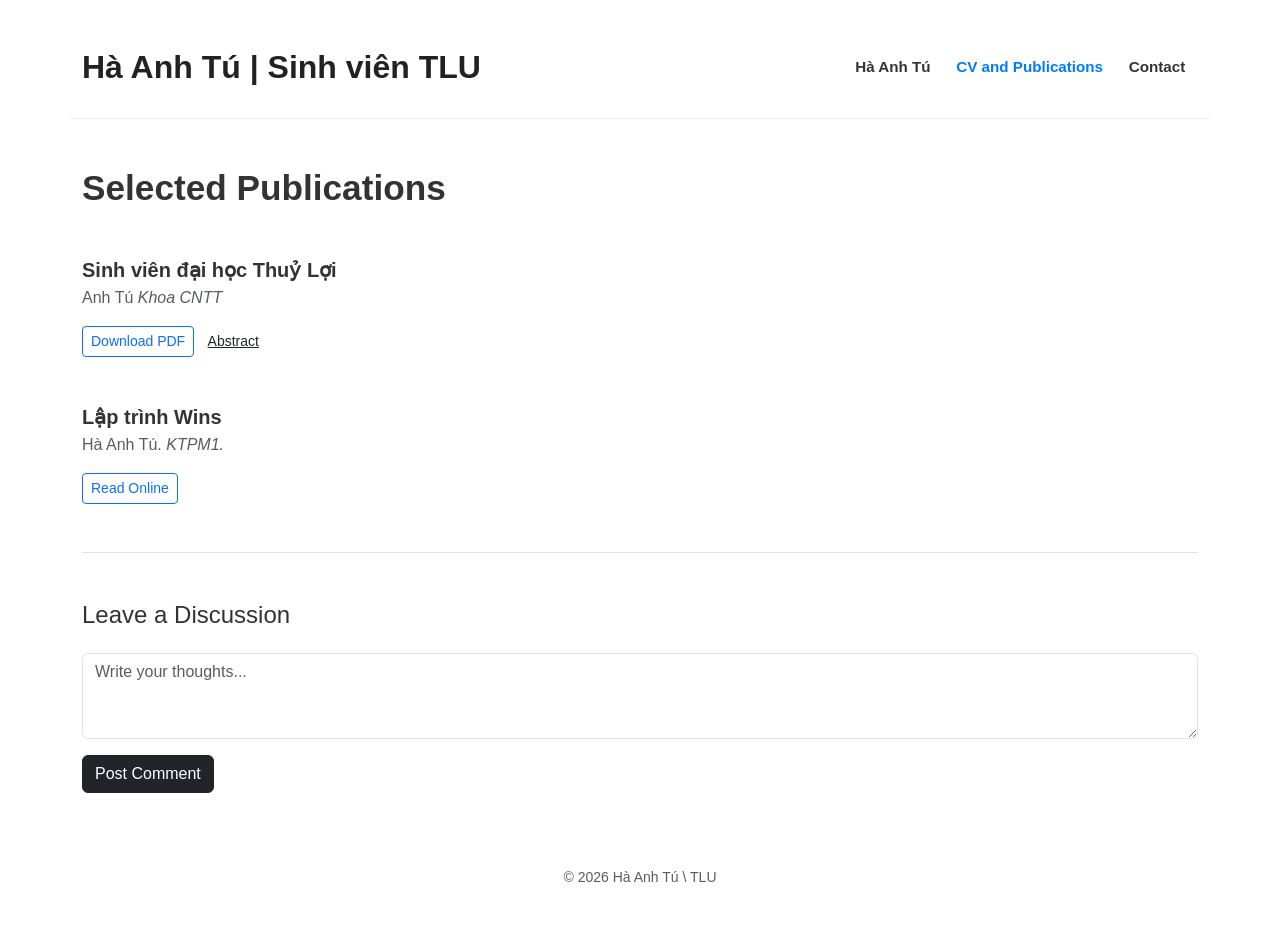
<file: session_02_bootstrap/projects/portfolio_bootstrap/blog.html>
<!DOCTYPE html>
<html lang="vi">
<head>
    <meta charset="UTF-8">
    <meta name="viewport" content="width=device-width, initial-scale=1.0">
    <title>Hà Anh Tú</title>
    <!-- Bootstrap 5 CSS -->
    <link href="https://cdn.jsdelivr.net/npm/bootstrap@5.3.0/dist/css/bootstrap.min.css" rel="stylesheet">
    <!-- Link 3 file CSS theo đúng cấu trúc thư mục trong ảnh image_657d1c.png -->
    <link rel="stylesheet" href="css/custom_theme.css">
    <link rel="stylesheet" href="css/blog.css">
    <link rel="stylesheet" href="css/comments.css">
</head>
<body>

    <!-- Header (Giữ nguyên như index.html để đồng bộ) -->
    <header class="container mt-5">
        <div class="row align-items-start">
            <div class="col-md-7">
                <h1 class="main-title">Hà Anh Tú | Sinh viên TLU</h1>
            </div>
            <div class="col-md-5">
                <nav class="nav justify-content-end top-nav">
                    <a class="nav-link" href="index.html">Hà Anh Tú</a>
                    <a class="nav-link active" href="blog.html">CV and Publications</a>
                    <a class="nav-link" href="#">Contact</a>
                </nav>
            </div>
        </div>
    </header>

    <hr class="container my-4">

    <!-- Blog / Publications Content -->
    <main class="container py-4">
        <div class="row">
            <div class="col-12">
                <h2 class="section-title mb-5">Selected Publications</h2>
                
                <!-- Bài viết 1 -->
                <div class="publication-item mb-5">
                    <h5 class="fw-bold mb-1">Sinh viên đại học Thuỷ Lợi</h5>
                    <p class="text-muted mb-2">Anh Tú <em>Khoa CNTT</em></p>
                    <p class="about-content"></p>
                    <a href="#" class="btn btn-sm btn-outline-primary">Download PDF</a>
                    <a href="#" class="btn btn-sm btn-link text-dark">Abstract</a>
                </div>

                <!-- Bài viết 2 -->
                <div class="publication-item mb-5">
                    <h5 class="fw-bold mb-1">Lập trình Wins</h5>
                    <p class="text-muted mb-2">Hà Anh Tú. <em>KTPM1.</em></p>
                    <p class="about-content"></p>
                    <a href="#" class="btn btn-sm btn-outline-primary">Read Online</a>
                </div>

                <!-- Section Comment (Sử dụng CSS từ comments.css) -->
                <section class="comment-section mt-5 pt-5 border-top">
                    <h4 class="mb-4">Leave a Discussion</h4>
                    <div class="mb-3">
                        <textarea class="form-control" rows="3" placeholder="Write your thoughts..."></textarea>
                    </div>
                    <button class="btn btn-dark">Post Comment</button>
                </section>
            </div>
        </div>
    </main>

    <footer class="container py-5 text-center text-muted">
        <small>© 2026 Hà Anh Tú \ TLU </small>
    </footer>
</body>
</html>
</file>
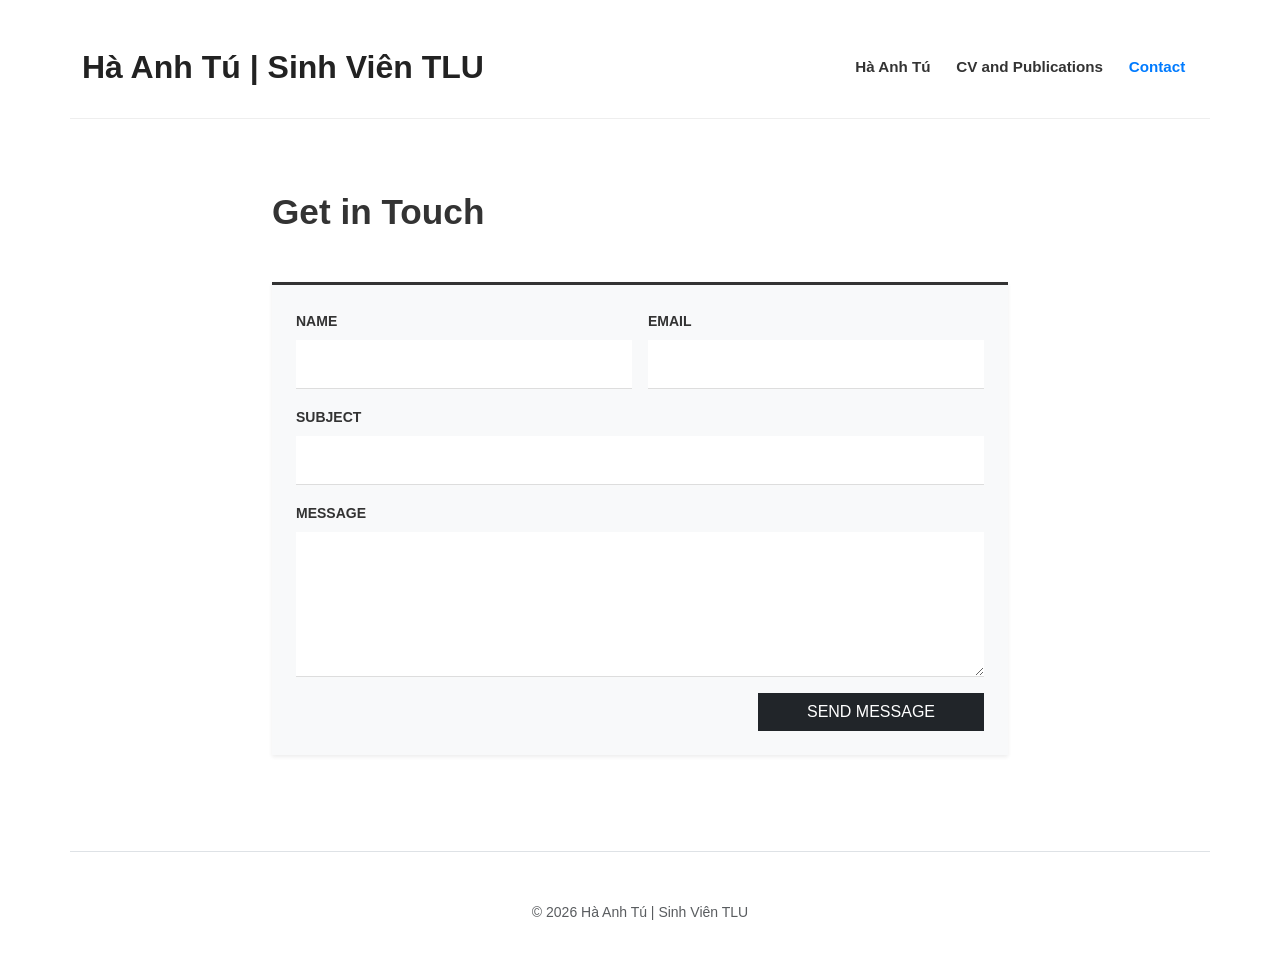
<file: session_02_bootstrap/projects/portfolio_bootstrap/contact.html>
<!DOCTYPE html>
<html lang="vi">
<head>
    <meta charset="UTF-8">
    <meta name="viewport" content="width=device-width, initial-scale=1.0">
    <title>Contact | Hà Anh Tú</title>
    <!-- Bootstrap 5 CSS -->
    <link href="https://cdn.jsdelivr.net/npm/bootstrap@5.3.0/dist/css/bootstrap.min.css" rel="stylesheet">
    <!-- Kết nối các file CSS theo cấu trúc thư mục trong ảnh image_657d1c.png -->
    <link rel="stylesheet" href="css/custom_theme.css">
    <link rel="stylesheet" href="css/blog.css">
    <link rel="stylesheet" href="css/comments.css">
</head>
<body>

    <!-- Header (Đồng bộ với index và blog) -->
    <header class="container mt-5">
        <div class="row align-items-start">
            <div class="col-md-7">
                <h1 class="main-title">Hà Anh Tú | Sinh Viên TLU</h1>
            </div>
            <div class="col-md-5">
                <nav class="nav justify-content-end top-nav">
                    <a class="nav-link" href="index.html">Hà Anh Tú</a>
                    <a class="nav-link" href="blog.html">CV and Publications</a>
                    <a class="nav-link active" href="contact.html">Contact</a>
                </nav>
            </div>
        </div>
    </header>

    <hr class="container my-4">

    <!-- Contact Content -->
    <main class="container py-5">
        <div class="row justify-content-center">
            <div class="col-md-8">
                <h2 class="section-title mb-4">Get in Touch</h2>
                <p class="about-content mb-5">
                </p>

                <form action="#" method="post" class="contact-form shadow-sm p-4 bg-light">
                    <div class="row g-3">
                        <div class="col-md-6">
                            <label for="name" class="form-label fw-bold small text-uppercase">Name</label>
                            <input type="text" class="form-control border-0 rounded-0" id="name" required>
                        </div>
                        <div class="col-md-6">
                            <label for="email" class="form-label fw-bold small text-uppercase">Email</label>
                            <input type="email" class="form-control border-0 rounded-0" id="email" required>
                        </div>
                        <div class="col-12">
                            <label for="subject" class="form-label fw-bold small text-uppercase">Subject</label>
                            <input type="text" class="form-control border-0 rounded-0" id="subject">
                        </div>
                        <div class="col-12">
                            <label for="message" class="form-label fw-bold small text-uppercase">Message</label>
                            <textarea class="form-control border-0 rounded-0" id="message" rows="5" required></textarea>
                        </div>
                        <div class="col-12 text-end">
                            <button type="submit" class="btn btn-dark px-5 rounded-0 text-uppercase">Send Message</button>
                        </div>
                    </div>
                </form>
        </div>
    </main>

    <footer class="container py-5 text-center text-muted border-top mt-5">
        <small>© 2026 Hà Anh Tú | Sinh Viên TLU</small>
    </footer>
</body>
</html>
</file>
<file: session_02_bootstrap/projects/portfolio_bootstrap/css/custom_theme.css>
body {
    font-family: 'Segoe UI', Tahoma, Geneva, Verdana, sans-serif;
    color: #333;
    line-height: 1.5;
}


.main-title {
    font-weight: 700;
    font-size: 2rem;
    color: #222;
}

.sub-intro {
    font-size: 0.95rem;
    max-width: 500px;
}

.top-nav .nav-link {
    color: #333;
    font-weight: 600;
    font-size: 0.95rem;
    padding: 0.5rem 0.8rem;
}

.top-nav .nav-link.active {
    color: #007bff; /* Màu xanh giống trong hình */
}

hr.container {
    border-top: 1px solid #eee;
    opacity: 1;
}
</file>
<file: session_02_bootstrap/projects/portfolio_bootstrap/css/blog.css>
.section-title {
    font-weight: 700;
    font-size: 2.2rem;
    color: #333;
}

.profile-img-container {
    padding: 20px;
}

.profile-img-container img {
    width: 280px; /* Kích thước ảnh theo tỷ lệ hình mẫu */
    height: 280px;
    object-fit: cover;
    border: 5px solid white; /* Tạo viền trắng mỏng nếu muốn */
}

.about-content p {
    font-size: 1.1rem;
    margin-bottom: 1.5rem;
    color: #444;
}
</file>
<file: session_02_bootstrap/projects/portfolio_bootstrap/css/comments.css>
.contact-form {
    border-top: 3px solid #333; /* Tạo điểm nhấn ở đầu form */
}

.contact-form .form-control {
    background-color: #fff;
    border-bottom: 1px solid #ddd !important; /* Chỉ để lại đường kẻ dưới */
    padding: 12px 0;
}

.contact-form .form-control:focus {
    box-shadow: none;
    border-bottom: 1px solid #007bff !important;
}

.contact-info strong {
    display: inline-block;
    width: 80px;
    font-size: 0.9rem;
}
</file>
